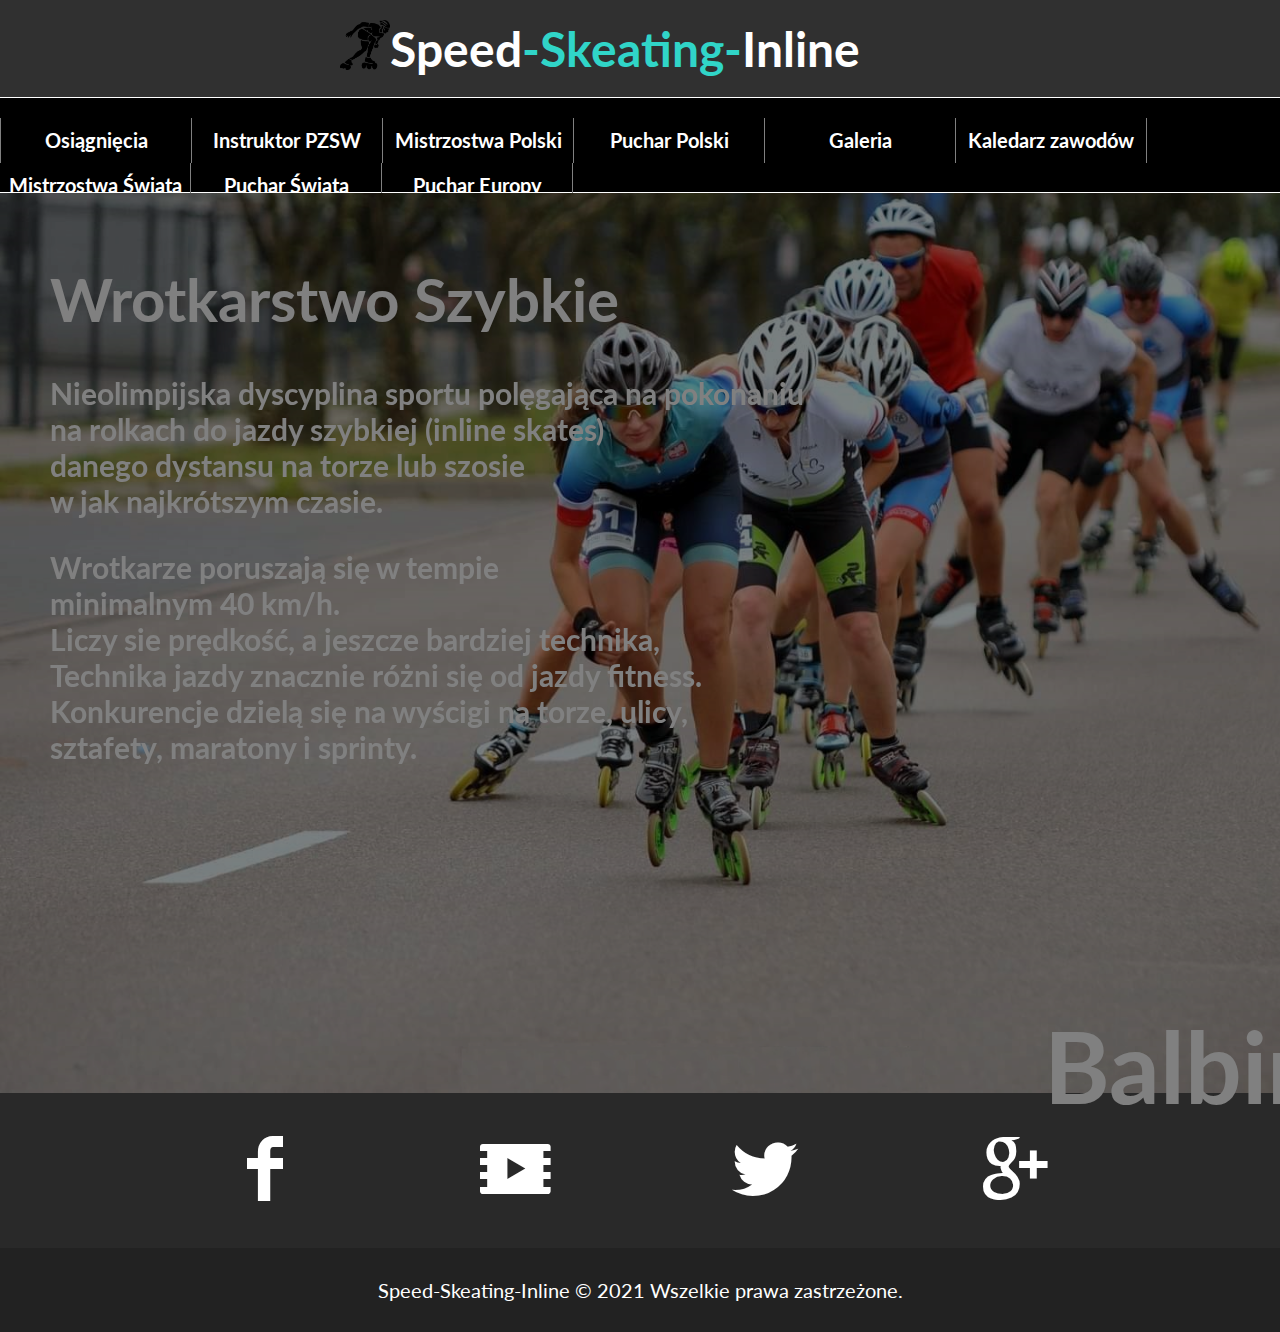
<file: index.html>
<!DOCTYPE html>
<html lang="en">
  <head>
    <meta name="description" content="Wrotkarstwo szybkie">
    <meta name="keywords" content="rolki, wrotkarstwo szybkie, zawody,
                Puchar Polski, Mistrzostwa Polski">
    <meta name="author" content="xxxx">
    <meta name="viewport" content="width=device-width, initial-scale=1.0">
    <meta charset="UTF-8">
    <title>In-line</title>
    <link rel="stylesheet" href="style.css" type="text/css"/>
    <link href=<link rel="preconnect" href="https://fonts.gstatic.com">
    <link href="https://fonts.googleapis.com/css2?family=Lato:ital,wght@0,100;1,300&display=swap" rel="stylesheet">
    <link rel="stylesheet" href="css/fontello.css" type="text/css"/>
  </head>
      <body>
        <div class="wrapper">
            <div class="header">
              <div class="logo">
                <img src= "foto1/ikona.png" style="float:left;width:50px;height:50px"/>
                Speed<span style= "color: #30d5c8">-Skeating-</span>Inline
                </div>
                <div style="clear:both;"></div>
            </div>
            <div class= "nav">
              <ol>
                <li><a href="#">Osiągnięcia</a></li>
                <li><a href="#">Instruktor PZSW</a></li>
                <li><a href="#">Mistrzostwa Polski</a></li>
                <li><a href="#">Puchar Polski</a></li>
                <li><a href="#">Galeria</a></li>
                <li><a href="#">Kaledarz zawodów</a></li>
                <li><a href="#">Mistrzostwa Świata</a></li>
                <li><a href="#">Puchar Świata</a></li>
                <li><a href="#">Puchar Europy</a></li>
              </ol>
            </div>

            <div class= "img" src="foto1/gdansk.jpg">
                      <div class= "content1">
                      <h1>Wrotkarstwo Szybkie</h1>
                      <p>Nieolimpijska dyscyplina sportu polęgająca na pokonaniu </br>
                      na rolkach do jazdy szybkiej (inline skates) </br>
                      danego dystansu na torze lub szosie</br>
                      w jak najkrótszym czasie.</br></p>
                       <p>Wrotkarze poruszają się w tempie</br>
                        minimalnym 40 km/h.</br>
                        Liczy sie prędkość, a jeszcze bardziej technika,</br>
                      Technika jazdy znacznie różni się od jazdy fitness.</br>
                       Konkurencje dzielą się na wyścigi na torze, ulicy, </br>
                        sztafety, maratony i sprinty.</p>
                       </div>
                       <div class= "content2">Balbina Surma</div>
            </div>
            <div class="socials">
                <div class="socialdivs">
                    <div class="fb">
                      <i class="icon-facebook"></i>
                    </div>
                    <div class="yt">
                      <i class= "icon-video"></i>
                    </div>
                    <div class="tw">
                      <i class="icon-twitter"></i>
                    </div>
                    <div class="gplus">
                      <i class= "icon-gplus"></i>
                    </div>
                    <div style="clear:both"></div>
                </div>
            </div>
            <div class= "footer">Speed-Skeating-Inline &copy; 2021 Wszelkie prawa zastrzeżone.
            </div>
            <script src= "jquery-3.6.0.min.js"></script>

            <script>
            $(document).ready(function() {
            var NavY = $('.nav').offset().top;

            var stickyNav = function(){
            var ScrollY = $(window).scrollTop();

            if (ScrollY > NavY) {
              $('.nav').addClass('sticky');
            } else {
              $('.nav').removeClass('sticky');
            }
            };

            stickyNav();

            $(window).scroll(function() {
              stickyNav();
            });
            });
            </script>







  </body>
</html>
</file>
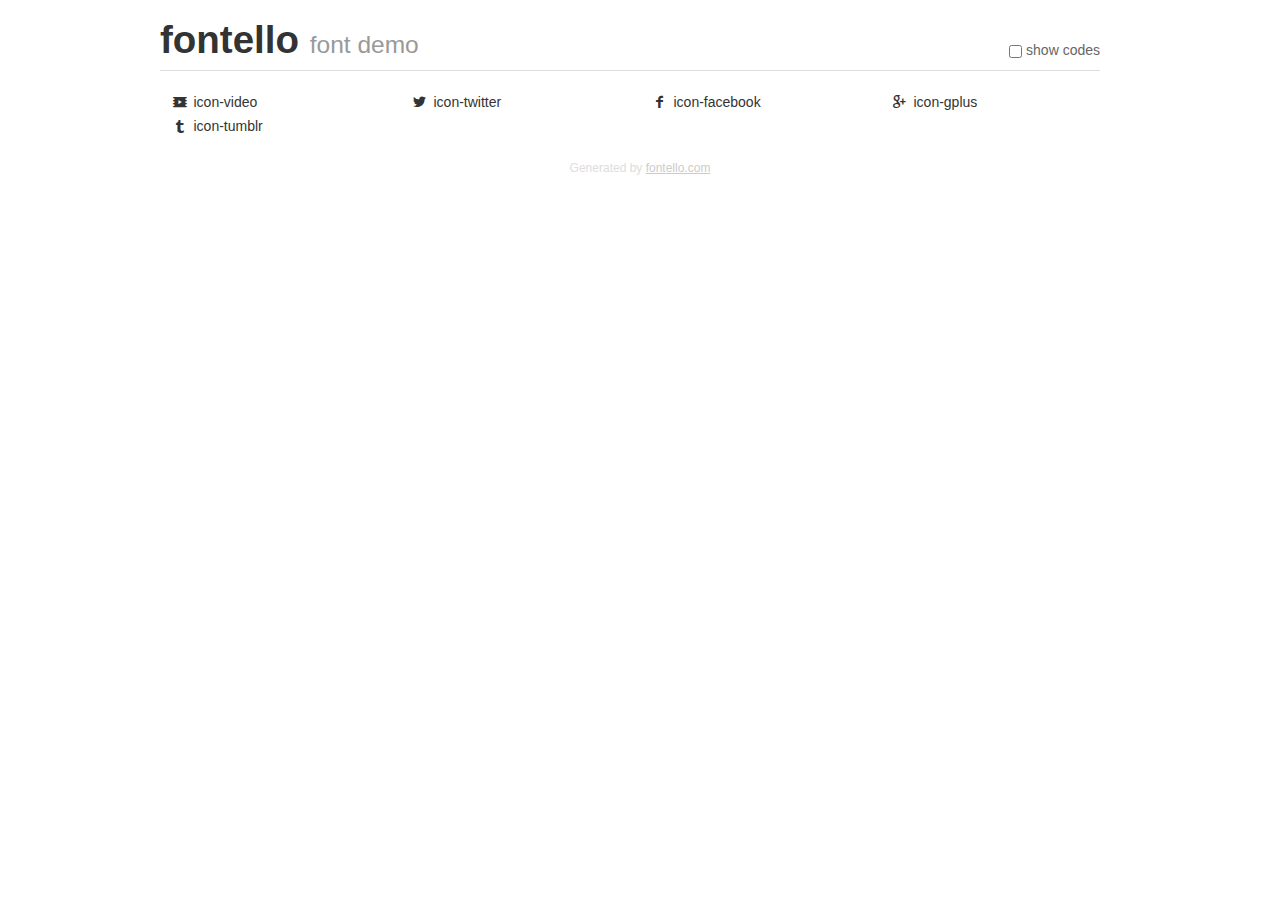
<file: demo.html>
<!DOCTYPE html>
<html>
  <head><!--[if lt IE 9]><script language="javascript" type="text/javascript" src="//html5shim.googlecode.com/svn/trunk/html5.js"></script><![endif]-->
    <meta charset="UTF-8"><style>/*
 * Bootstrap v2.2.1
 *
 * Copyright 2012 Twitter, Inc
 * Licensed under the Apache License v2.0
 * http://www.apache.org/licenses/LICENSE-2.0
 *
 * Designed and built with all the love in the world @twitter by @mdo and @fat.
 */
.clearfix {
  *zoom: 1;
}
.clearfix:before,
.clearfix:after {
  display: table;
  content: "";
  line-height: 0;
}
.clearfix:after {
  clear: both;
}
html {
  font-size: 100%;
  -webkit-text-size-adjust: 100%;
  -ms-text-size-adjust: 100%;
}
a:focus {
  outline: thin dotted #333;
  outline: 5px auto -webkit-focus-ring-color;
  outline-offset: -2px;
}
a:hover,
a:active {
  outline: 0;
}
button,
input,
select,
textarea {
  margin: 0;
  font-size: 100%;
  vertical-align: middle;
}
button,
input {
  *overflow: visible;
  line-height: normal;
}
button::-moz-focus-inner,
input::-moz-focus-inner {
  padding: 0;
  border: 0;
}
body {
  margin: 0;
  font-family: "Helvetica Neue", Helvetica, Arial, sans-serif;
  font-size: 14px;
  line-height: 20px;
  color: #333;
  background-color: #fff;
}
a {
  color: #08c;
  text-decoration: none;
}
a:hover {
  color: #005580;
  text-decoration: underline;
}
.row {
  margin-left: -20px;
  *zoom: 1;
}
.row:before,
.row:after {
  display: table;
  content: "";
  line-height: 0;
}
.row:after {
  clear: both;
}
[class*="span"] {
  float: left;
  min-height: 1px;
  margin-left: 20px;
}
.container,
.navbar-static-top .container,
.navbar-fixed-top .container,
.navbar-fixed-bottom .container {
  width: 940px;
}
.span12 {
  width: 940px;
}
.span11 {
  width: 860px;
}
.span10 {
  width: 780px;
}
.span9 {
  width: 700px;
}
.span8 {
  width: 620px;
}
.span7 {
  width: 540px;
}
.span6 {
  width: 460px;
}
.span5 {
  width: 380px;
}
.span4 {
  width: 300px;
}
.span3 {
  width: 220px;
}
.span2 {
  width: 140px;
}
.span1 {
  width: 60px;
}
[class*="span"].pull-right,
.row-fluid [class*="span"].pull-right {
  float: right;
}
.container {
  margin-right: auto;
  margin-left: auto;
  *zoom: 1;
}
.container:before,
.container:after {
  display: table;
  content: "";
  line-height: 0;
}
.container:after {
  clear: both;
}
p {
  margin: 0 0 10px;
}
.lead {
  margin-bottom: 20px;
  font-size: 21px;
  font-weight: 200;
  line-height: 30px;
}
small {
  font-size: 85%;
}
h1 {
  margin: 10px 0;
  font-family: inherit;
  font-weight: bold;
  line-height: 20px;
  color: inherit;
  text-rendering: optimizelegibility;
}
h1 small {
  font-weight: normal;
  line-height: 1;
  color: #999;
}
h1 {
  line-height: 40px;
}
h1 {
  font-size: 38.5px;
}
h1 small {
  font-size: 24.5px;
}
body {
  margin-top: 90px;
}
.header {
  position: fixed;
  top: 0;
  left: 50%;
  margin-left: -480px;
  background-color: #fff;
  border-bottom: 1px solid #ddd;
  padding-top: 10px;
  z-index: 10;
}
.footer {
  color: #ddd;
  font-size: 12px;
  text-align: center;
  margin-top: 20px;
}
.footer a {
  color: #ccc;
  text-decoration: underline;
}
.the-icons {
  font-size: 14px;
  line-height: 24px;
}
.switch {
  position: absolute;
  right: 0;
  bottom: 10px;
  color: #666;
}
.switch input {
  margin-right: 0.3em;
}
.codesOn .i-name {
  display: none;
}
.codesOn .i-code {
  display: inline;
}
.i-code {
  display: none;
}
@font-face {
      font-family: 'fontello';
      src: url('./font/fontello.eot?98845888');
      src: url('./font/fontello.eot?98845888#iefix') format('embedded-opentype'),
           url('./font/fontello.woff?98845888') format('woff'),
           url('./font/fontello.ttf?98845888') format('truetype'),
           url('./font/fontello.svg?98845888#fontello') format('svg');
      font-weight: normal;
      font-style: normal;
    }
     
     
    .demo-icon
    {
      font-family: "fontello";
      font-style: normal;
      font-weight: normal;
      speak: never;
     
      display: inline-block;
      text-decoration: inherit;
      width: 1em;
      margin-right: .2em;
      text-align: center;
      /* opacity: .8; */
     
      /* For safety - reset parent styles, that can break glyph codes*/
      font-variant: normal;
      text-transform: none;
     
      /* fix buttons height, for twitter bootstrap */
      line-height: 1em;
     
      /* Animation center compensation - margins should be symmetric */
      /* remove if not needed */
      margin-left: .2em;
     
      /* You can be more comfortable with increased icons size */
      /* font-size: 120%; */
     
      /* Font smoothing. That was taken from TWBS */
      -webkit-font-smoothing: antialiased;
      -moz-osx-font-smoothing: grayscale;
     
      /* Uncomment for 3D effect */
      /* text-shadow: 1px 1px 1px rgba(127, 127, 127, 0.3); */
    }
     </style>
    <link rel="stylesheet" href="css/animation.css"><!--[if IE 7]><link rel="stylesheet" href="css/" + font.fontname + "-ie7.css"><![endif]-->
    <script>
      function toggleCodes(on) {
        var obj = document.getElementById('icons');
      
        if (on) {
          obj.className += ' codesOn';
        } else {
          obj.className = obj.className.replace(' codesOn', '');
        }
      }
      
    </script>
  </head>
  <body>
    <div class="container header">
      <h1>fontello <small>font demo</small></h1>
      <label class="switch">
        <input type="checkbox" onclick="toggleCodes(this.checked)">show codes
      </label>
    </div>
    <div class="container" id="icons">
      <div class="row">
        <div class="the-icons span3" title="Code: 0xe800"><i class="demo-icon icon-video">&#xe800;</i> <span class="i-name">icon-video</span><span class="i-code">0xe800</span></div>
        <div class="the-icons span3" title="Code: 0xf309"><i class="demo-icon icon-twitter">&#xf309;</i> <span class="i-name">icon-twitter</span><span class="i-code">0xf309</span></div>
        <div class="the-icons span3" title="Code: 0xf30c"><i class="demo-icon icon-facebook">&#xf30c;</i> <span class="i-name">icon-facebook</span><span class="i-code">0xf30c</span></div>
        <div class="the-icons span3" title="Code: 0xf30f"><i class="demo-icon icon-gplus">&#xf30f;</i> <span class="i-name">icon-gplus</span><span class="i-code">0xf30f</span></div>
      </div>
      <div class="row">
        <div class="the-icons span3" title="Code: 0xf315"><i class="demo-icon icon-tumblr">&#xf315;</i> <span class="i-name">icon-tumblr</span><span class="i-code">0xf315</span></div>
      </div>
    </div>
    <div class="container footer">Generated by <a href="https://fontello.com">fontello.com</a></div>
  </body>
</html>
</file>
<file: style.css>
body
{
		background-color: #303030;
		color: #ffffff;
		font-family: 'Lato', sans-serif;
		font-size: 40px;
		margin: 0 !important;
}


.wrapper
{
		width: 100%;
}

.header
{
		width: 100%;
		padding: 20px 0;
}

.logo
{
	width:600px;
	font-size: 48px;
	font-weight: bold;
	margin-left: auto;
	margin-right: auto;
}

.nav
{
  width: 100%;
	padding: 20px 0;
	background-color: #000000;
	text-align: center;
	border-top: 1px solid;
	border-bottom: 1px solid;
}


.content1
{
	width: 1000px;
	margin-left: 50px;
	text-align:left;
	padding-top: 30px;
	font-weight: bold;
	font-size: 30px;


}
.content2
{
	width: 1000px;
	margin-left: 680px;
	text-align:right;
	padding-top: 210px;
	font-weight: bold;
	font-size: 100px;
}

.socials
{
	width: 100%;
	text-align: center;
	background-color: #292929;
}

.socialdivs
{
	width: 1000px;
	margin-left: auto;
	margin-right: auto;
}

.fb
{
	width: 250px;
	height: 155px;
	float:left;
}

.fb:hover
{
	background-color: #4668b3;
}

.yt
{
	width: 250px;
	height: 155px;
	float:left;
}

.yt:hover
{
	background-color: #d94348;
}

.tw
{
	width: 250px;
	height: 155px;
	float:left;
}

.tw:hover
{
	background-color: #3095d3;
}

.gplus
{
	width: 250px;
	height: 155px;
	float:left;
}

.gplus:hover
{
	background-color: #d95333;
}

.footer
{
	text-align: center;
	background-color: #222222;
	padding: 30px;
	font-size: 20px;
}

.sticky
{
	width: 100%;
	position: fixed;
	left: 0;
	top: 0;
	z-index: 100;
}

ol
{
	padding: 0;
	margin: 0;
	list-style-type: none;
	font-size: 30px;
	height:45px;
	line-height: 150%;
	display: inline-block;
}

ol a
{
	color: #ffffff;
	text-decoration: none;
	display:block;
	height: 100px;
	margin-left:5px;
	margin-right: 5px;
}
ol > li
{
	float: left;
	width: 190px;
	height: 45px;
	font-size: 20px;
	border-right: 1px solid;
	border-color: #808080;

}
ol > li:first-child
{
	border-left: 1px solid;
	border-color: #808080;
}

ol > li:hover
{
	background-color: #008080;
	height: 100%;
}

ol > li:hover > a
{
	color: #000000;
	font-weight: bold;
}

ol > li > a
{
	font-weight: bold;
}
.img
{
	width: 100%;
	height: 100vh;
	background:url("gdansk.jpg");
	background-size: cover;
	background-repeat: no-repeat;
	filter:brightness(50%);
}
</file>
<file: css/fontello.css>
@font-face {
  font-family: 'fontello';
  src: url('../font/fontello.eot?83229296');
  src: url('../font/fontello.eot?83229296#iefix') format('embedded-opentype'),
       url('../font/fontello.woff2?83229296') format('woff2'),
       url('../font/fontello.woff?83229296') format('woff'),
       url('../font/fontello.ttf?83229296') format('truetype'),
       url('../font/fontello.svg?83229296#fontello') format('svg');
  font-weight: normal;
  font-style: normal;
}
/* Chrome hack: SVG is rendered more smooth in Windozze. 100% magic, uncomment if you need it. */
/* Note, that will break hinting! In other OS-es font will be not as sharp as it could be */
/*
@media screen and (-webkit-min-device-pixel-ratio:0) {
  @font-face {
    font-family: 'fontello';
    src: url('../font/fontello.svg?83229296#fontello') format('svg');
  }
}
*/

 [class^="icon-"]:before, [class*=" icon-"]:before {
  font-family: "fontello";
  font-style: normal;
  font-weight: normal;
  speak: never;

  display: inline-block;
  text-decoration: inherit;
  width: 1em;
  margin-right: .2em;
  text-align: center;
  /* opacity: .8; */

  /* For safety - reset parent styles, that can break glyph codes*/
  font-variant: normal;
  text-transform: none;

  /* fix buttons height, for twitter bootstrap */
  line-height: 1em;

  /* Animation center compensation - margins should be symmetric */
  /* remove if not needed */
  margin-left: .2em;

  /* you can be more comfortable with increased icons size */
  /* font-size: 120%; */

  /* Font smoothing. That was taken from TWBS */
  -webkit-font-smoothing: antialiased;
  -moz-osx-font-smoothing: grayscale;

  /* Uncomment for 3D effect */
  /* text-shadow: 1px 1px 1px rgba(127, 127, 127, 0.3); */
}

.icon-video:before { content: '\e800'; font-size: 72px; margin-top: 40px} /* '' */
.icon-twitter:before { content: '\f309'; font-size: 72px; margin-top: 40px} /* '' */
.icon-facebook:before { content: '\f30c'; font-size: 72px; margin-top: 40px} /* '' */
.icon-gplus:before { content: '\f30f'; font-size: 72px; margin-top: 40px} /* '' */
.icon-tumblr:before { content: '\f315'; } /* '' */
</file>
<file: css/animation.css>
/*
   Animation example, for spinners
*/
.animate-spin {
  -moz-animation: spin 2s infinite linear;
  -o-animation: spin 2s infinite linear;
  -webkit-animation: spin 2s infinite linear;
  animation: spin 2s infinite linear;
  display: inline-block;
}
@-moz-keyframes spin {
  0% {
    -moz-transform: rotate(0deg);
    -o-transform: rotate(0deg);
    -webkit-transform: rotate(0deg);
    transform: rotate(0deg);
  }

  100% {
    -moz-transform: rotate(359deg);
    -o-transform: rotate(359deg);
    -webkit-transform: rotate(359deg);
    transform: rotate(359deg);
  }
}
@-webkit-keyframes spin {
  0% {
    -moz-transform: rotate(0deg);
    -o-transform: rotate(0deg);
    -webkit-transform: rotate(0deg);
    transform: rotate(0deg);
  }

  100% {
    -moz-transform: rotate(359deg);
    -o-transform: rotate(359deg);
    -webkit-transform: rotate(359deg);
    transform: rotate(359deg);
  }
}
@-o-keyframes spin {
  0% {
    -moz-transform: rotate(0deg);
    -o-transform: rotate(0deg);
    -webkit-transform: rotate(0deg);
    transform: rotate(0deg);
  }

  100% {
    -moz-transform: rotate(359deg);
    -o-transform: rotate(359deg);
    -webkit-transform: rotate(359deg);
    transform: rotate(359deg);
  }
}
@-ms-keyframes spin {
  0% {
    -moz-transform: rotate(0deg);
    -o-transform: rotate(0deg);
    -webkit-transform: rotate(0deg);
    transform: rotate(0deg);
  }

  100% {
    -moz-transform: rotate(359deg);
    -o-transform: rotate(359deg);
    -webkit-transform: rotate(359deg);
    transform: rotate(359deg);
  }
}
@keyframes spin {
  0% {
    -moz-transform: rotate(0deg);
    -o-transform: rotate(0deg);
    -webkit-transform: rotate(0deg);
    transform: rotate(0deg);
  }

  100% {
    -moz-transform: rotate(359deg);
    -o-transform: rotate(359deg);
    -webkit-transform: rotate(359deg);
    transform: rotate(359deg);
  }
}
</file>
